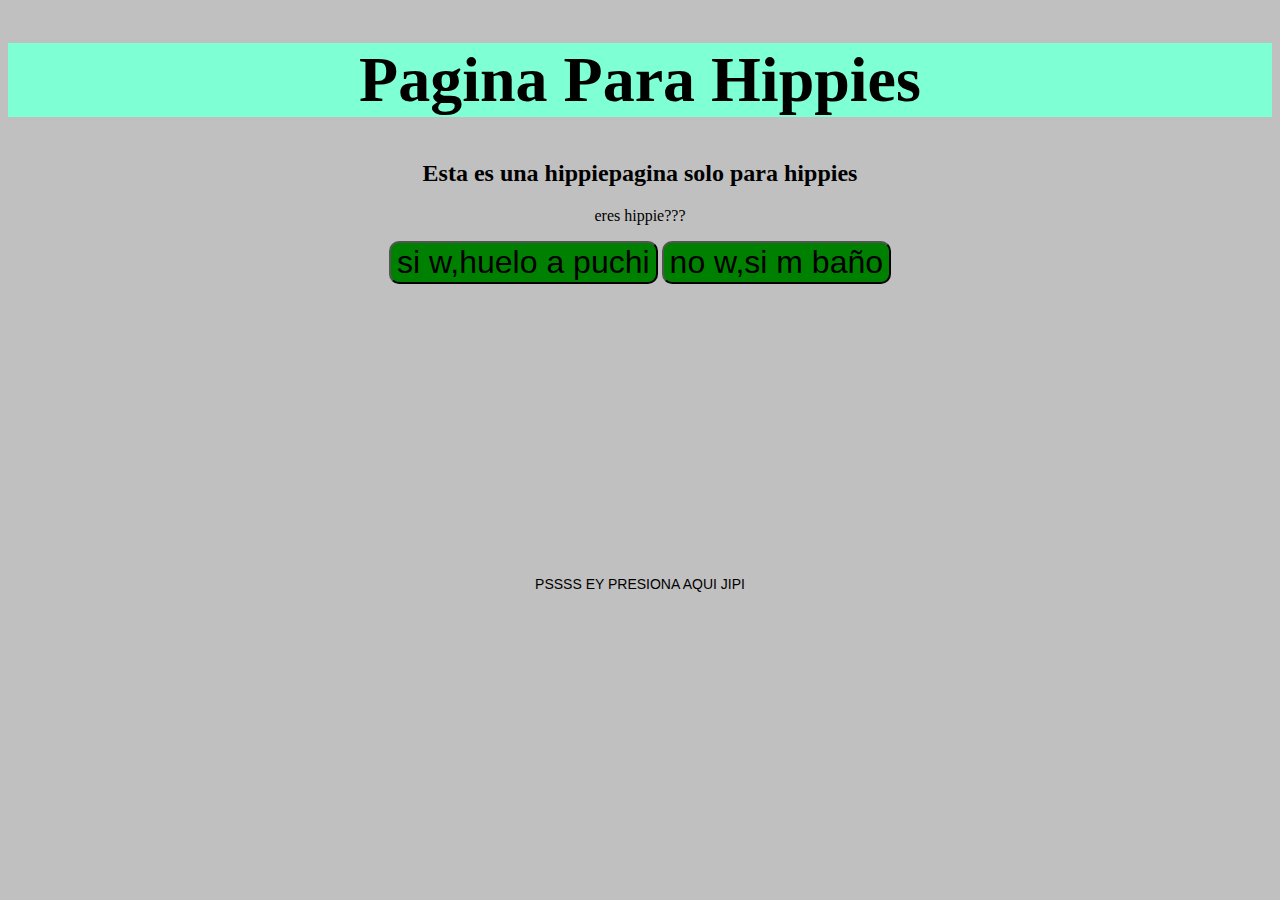
<file: index.html>
<!DOCTYPE html>
<html>
<head>
  <title>inicio</title>
  <link rel="stylesheet" href="style.css" />
</head>
<body>
  <h1>Pagina Para Hippies</h1>
  <h2>Esta es una hippiepagina solo para hippies</h2>
  <p>eres hippie???</p>
  <button id="jipi" onclick="jipitale()">si w,huelo a puchi</button>
  <button id="jipii" onclick="pichiegoma()">no w,si m baño</button>
  <br>
  <br>
  <br>
  <br>
  <br>
  <br>
  <br>
  <br>
  <br>
  <br>
  <br>
  <br>
  <br>
  <br>
  <br>
  <br>
  <br>
  <button onclick="pss()" class="pss" id="pss">PSSSS EY PRESIONA AQUI JIPI</button>
  <script src="script.js"></script>
</body>
</html>
</file>
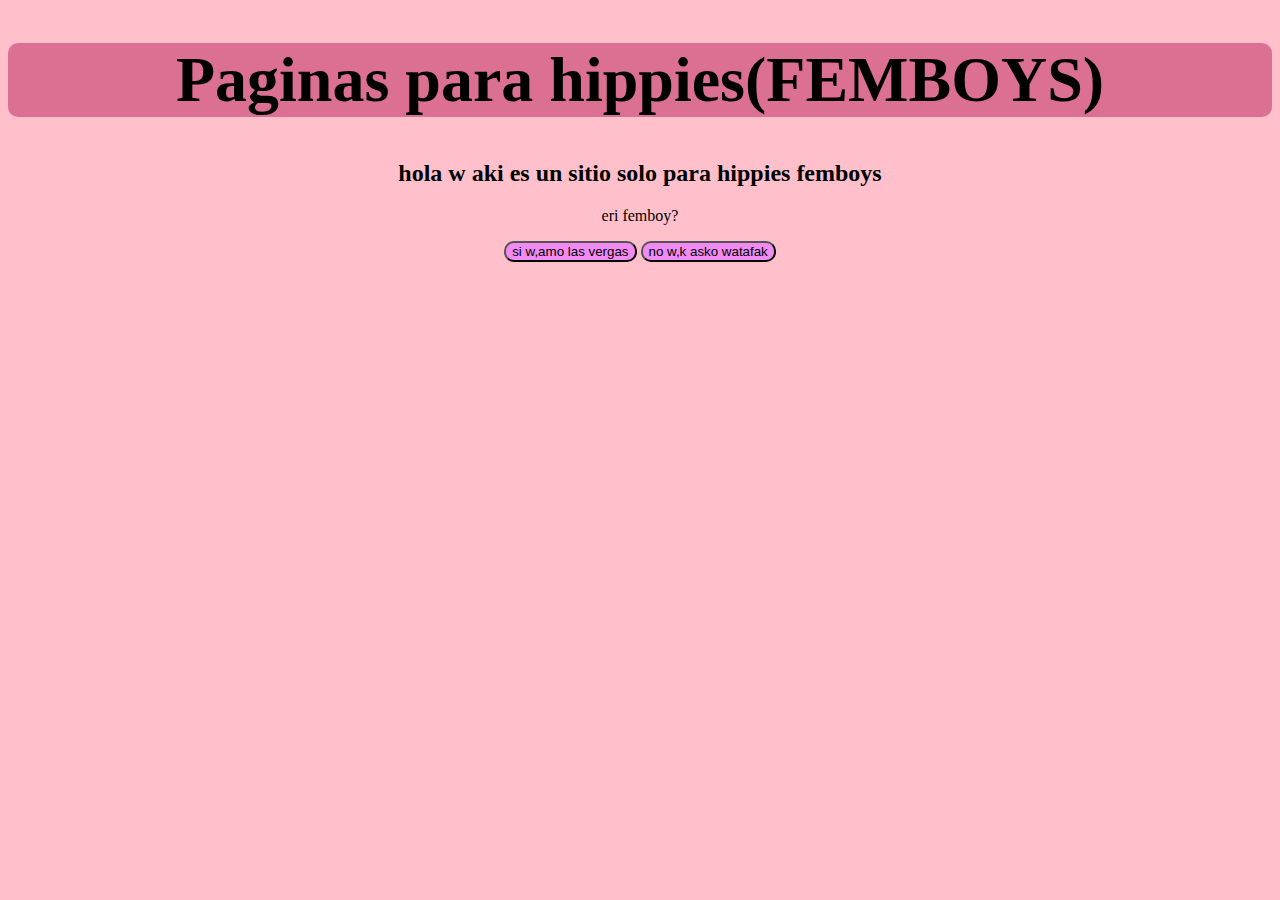
<file: femboy.html>
<!DOCTYPE html>
<html>
    <head>
        <title>
            femboys
        </title>
        <link rel="stylesheet" href="femboy.css" />
    </head>
    <body>
        <h1>Paginas para hippies(FEMBOYS)</h1>
        <h2>hola w aki es un sitio solo para hippies femboys</h2>
        <p>eri femboy?</p>
        <button onclick="siw()" id="siw">si w,amo las vergas</button>
        <button id="now" onclick="nowe()">no w,k asko watafak</button>
        <script src="femboy.js"></script>
    </body>
</html>
</file>
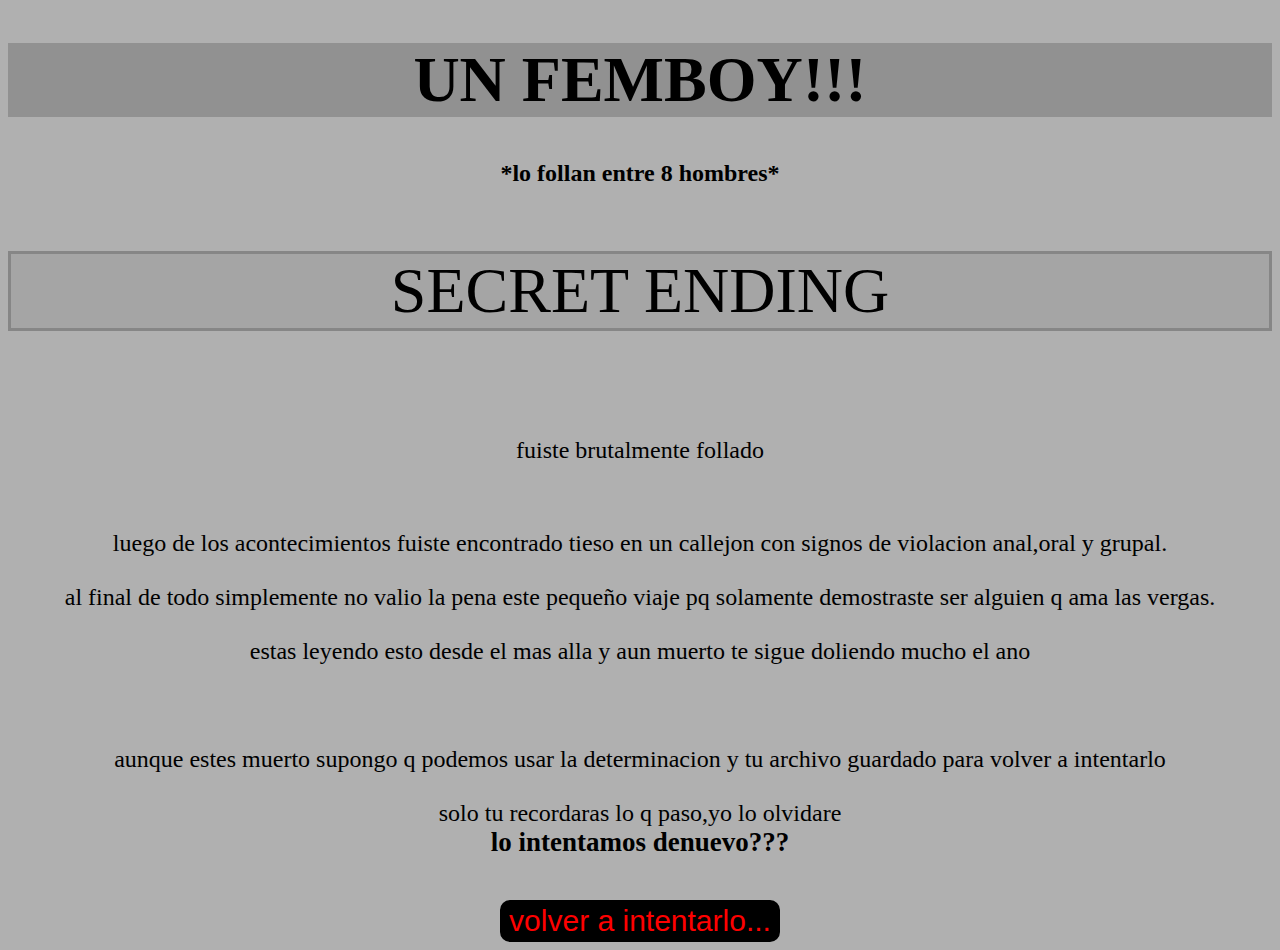
<file: femboys.html>
<!DOCTYPE html>
<html>
    <head>
        <title>hippie_femboy</title>
        <link rel="stylesheet" href="femboys.css" />
    </head>
    <body>
        <h1>UN FEMBOY!!!</h1>
        <h2>*lo follan entre 8 hombres*</h2>
        <p class="sekret">SECRET ENDING</p>
        <br>
        <p>fuiste brutalmente follado</p>
        <br>
        <p>
            luego de los acontecimientos fuiste encontrado tieso en un callejon con signos
            de violacion anal,oral y grupal.
            <br>
            <br>
            al final de todo simplemente no valio la pena este pequeño viaje pq solamente
            demostraste ser alguien q ama las vergas.
            <br>
            <br>
            estas leyendo esto desde el mas alla y aun muerto te sigue doliendo mucho el ano
            <br>
            <br>
            <br>
            <br>
            aunque estes muerto supongo q podemos usar la determinacion y tu archivo  guardado
            para volver a intentarlo
            <br>
            <br>
            solo tu recordaras lo q paso,yo lo olvidare
            <br>
            <b class="denuevowebon">lo intentamos denuevo???</b>
        </p>
        <br>
        <button onclick="respawneo()" id="respawn">volver a intentarlo...</button>
        <script src="femboys.js"></script>
    </body>
    
</html>
</file>
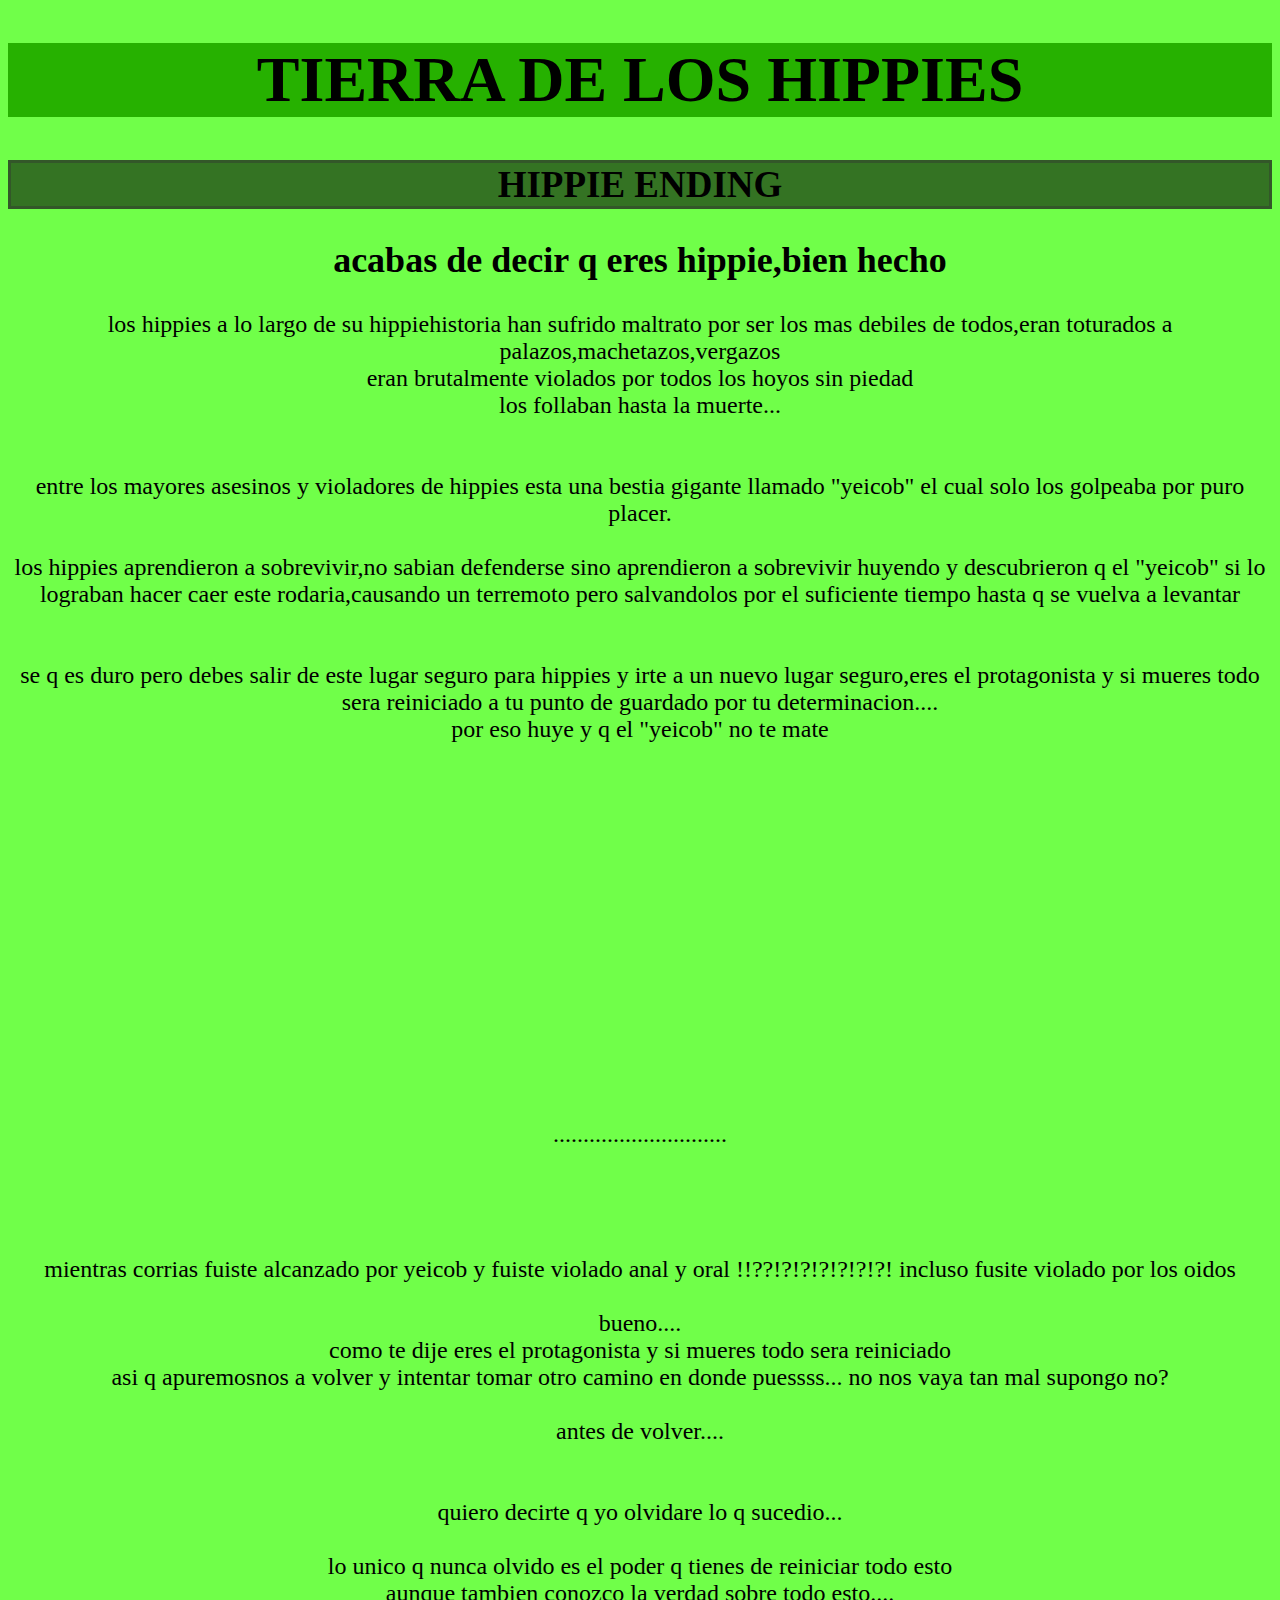
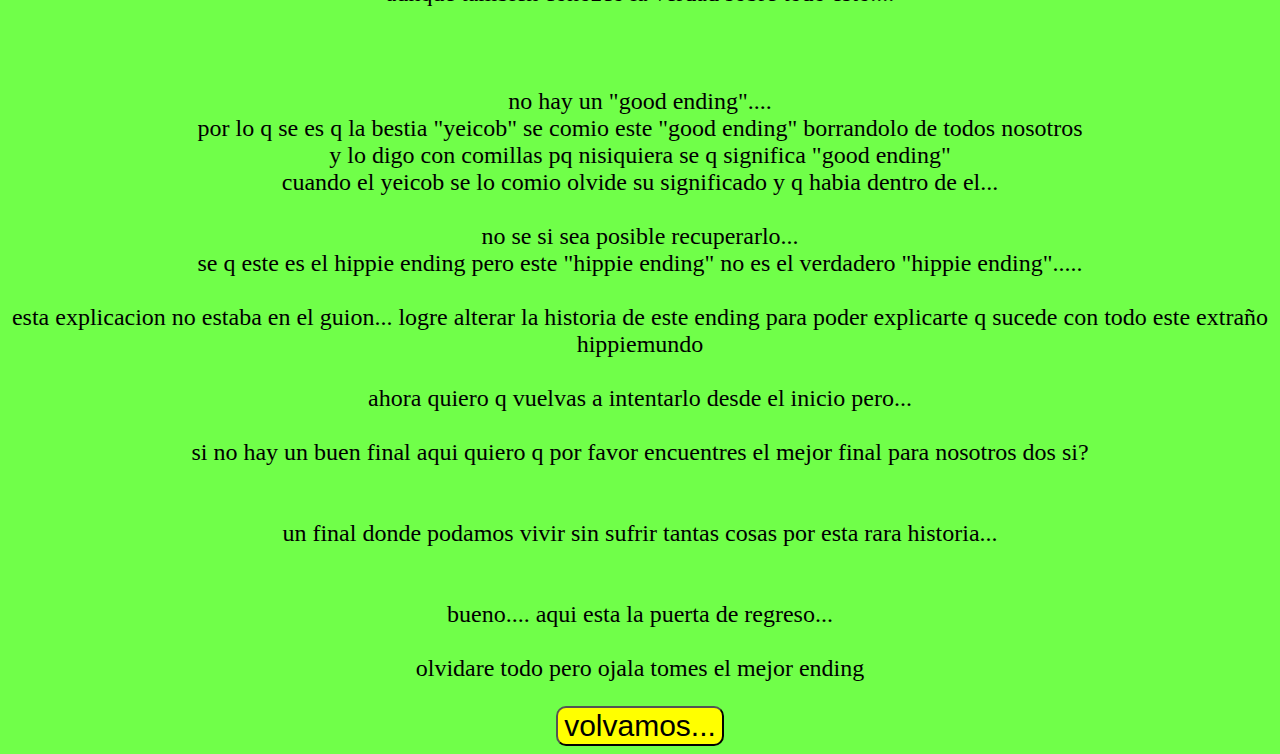
<file: hippie.html>
<!DOCTYPE html>
<html>
    <head>
        <title>hippie</title>
        <link rel="stylesheet" href="hippie.css" />
    </head>
    <body>
        <h1>TIERRA DE LOS HIPPIES</h1>
        <h2 class="hippien">HIPPIE ENDING</h2>
        <h2>acabas de decir q eres hippie,bien hecho</h2>
        <p>
            los hippies a lo largo de su hippiehistoria han sufrido
            maltrato por ser los mas debiles de todos,eran
            toturados a palazos,machetazos,vergazos
            <br>
            eran brutalmente violados por todos los hoyos sin piedad 
            <br>
            los follaban hasta la muerte...
            <br>
            <br>
            <br>
            entre los mayores asesinos y violadores de hippies esta una bestia
            gigante llamado "yeicob" el cual solo los golpeaba
            por puro placer.
            <br>
            <br>
            los hippies aprendieron a sobrevivir,no sabian defenderse sino
            aprendieron a sobrevivir huyendo y descubrieron q el "yeicob"
            si lo lograban hacer caer este rodaria,causando un terremoto pero
            salvandolos por el suficiente tiempo hasta q se vuelva a levantar
            <br>
            <br>
            <br>
            se q es duro pero debes salir de este lugar seguro para hippies y irte a un nuevo
            lugar seguro,eres el protagonista y si mueres todo sera reiniciado
            a tu punto de guardado por tu determinacion....
            <br>
            por eso huye y q el "yeicob" no te mate
            <br>
            <br>
            <br>
            <br>
            <br>
            <br>
            <br>
            <br>
            <br>
            <br>
            <br>
            <br>
            <br>
            <br>
            <br>
            .............................
            <br>
            <br>
            <br>
            <br>
            <br>
            mientras corrias fuiste alcanzado por yeicob y fuiste violado
            anal y oral !!??!?!?!?!?!?!?! incluso fusite violado por los oidos
            <br>
            <br>
            bueno....
            <br>
            como te dije eres el protagonista y si mueres todo sera reiniciado
            <br>
            asi q apuremosnos a volver y intentar tomar otro camino en donde puessss...
            no nos vaya tan mal supongo no?
            <br>
            <br>
            antes de volver....
            <br>
            <br>
            <br>
            quiero decirte q yo olvidare lo q sucedio...
            <br>
            <br>
            lo unico q nunca olvido es el poder q tienes de reiniciar todo esto
            <br>
            aunque tambien conozco la verdad sobre todo esto....
            <br>
            <br>
            <br>
            <br>
            no hay un "good ending".... 
            <br>
            por lo q se es q la bestia "yeicob" se comio este "good ending"
            borrandolo de todos nosotros
            <br>
            y lo digo con comillas pq nisiquiera se q significa "good ending"
            <br>
            cuando el yeicob se lo comio olvide su significado y q habia dentro de el...
            <br>
            <br>
            no se si sea posible recuperarlo...
            <br>
            se q este es el hippie ending pero este "hippie ending" no es
            el verdadero "hippie ending".....
            <br>
            <br>
            esta explicacion no estaba en el guion... logre alterar la historia
            de este ending para poder explicarte q sucede con todo este extraño hippiemundo
            <br>
            <br>
            ahora quiero q vuelvas a intentarlo desde el inicio pero...
            <br>
            <br>
            si no hay un buen final aqui quiero q por favor encuentres el mejor final para 
            nosotros dos si?
            <br>
            <br>
            <br>
            un final donde podamos vivir sin sufrir tantas cosas por esta rara historia...
            <br>
            <br>
            <br>
            bueno....
            aqui esta la puerta de regreso...
            <br>
            <br>
            olvidare todo pero ojala tomes el mejor ending
        </p>
        <button id="regreso" onclick="iniciacion()">volvamos...</button>
        <script src="hippie.js"></script>
    </body>
</html>
</file>
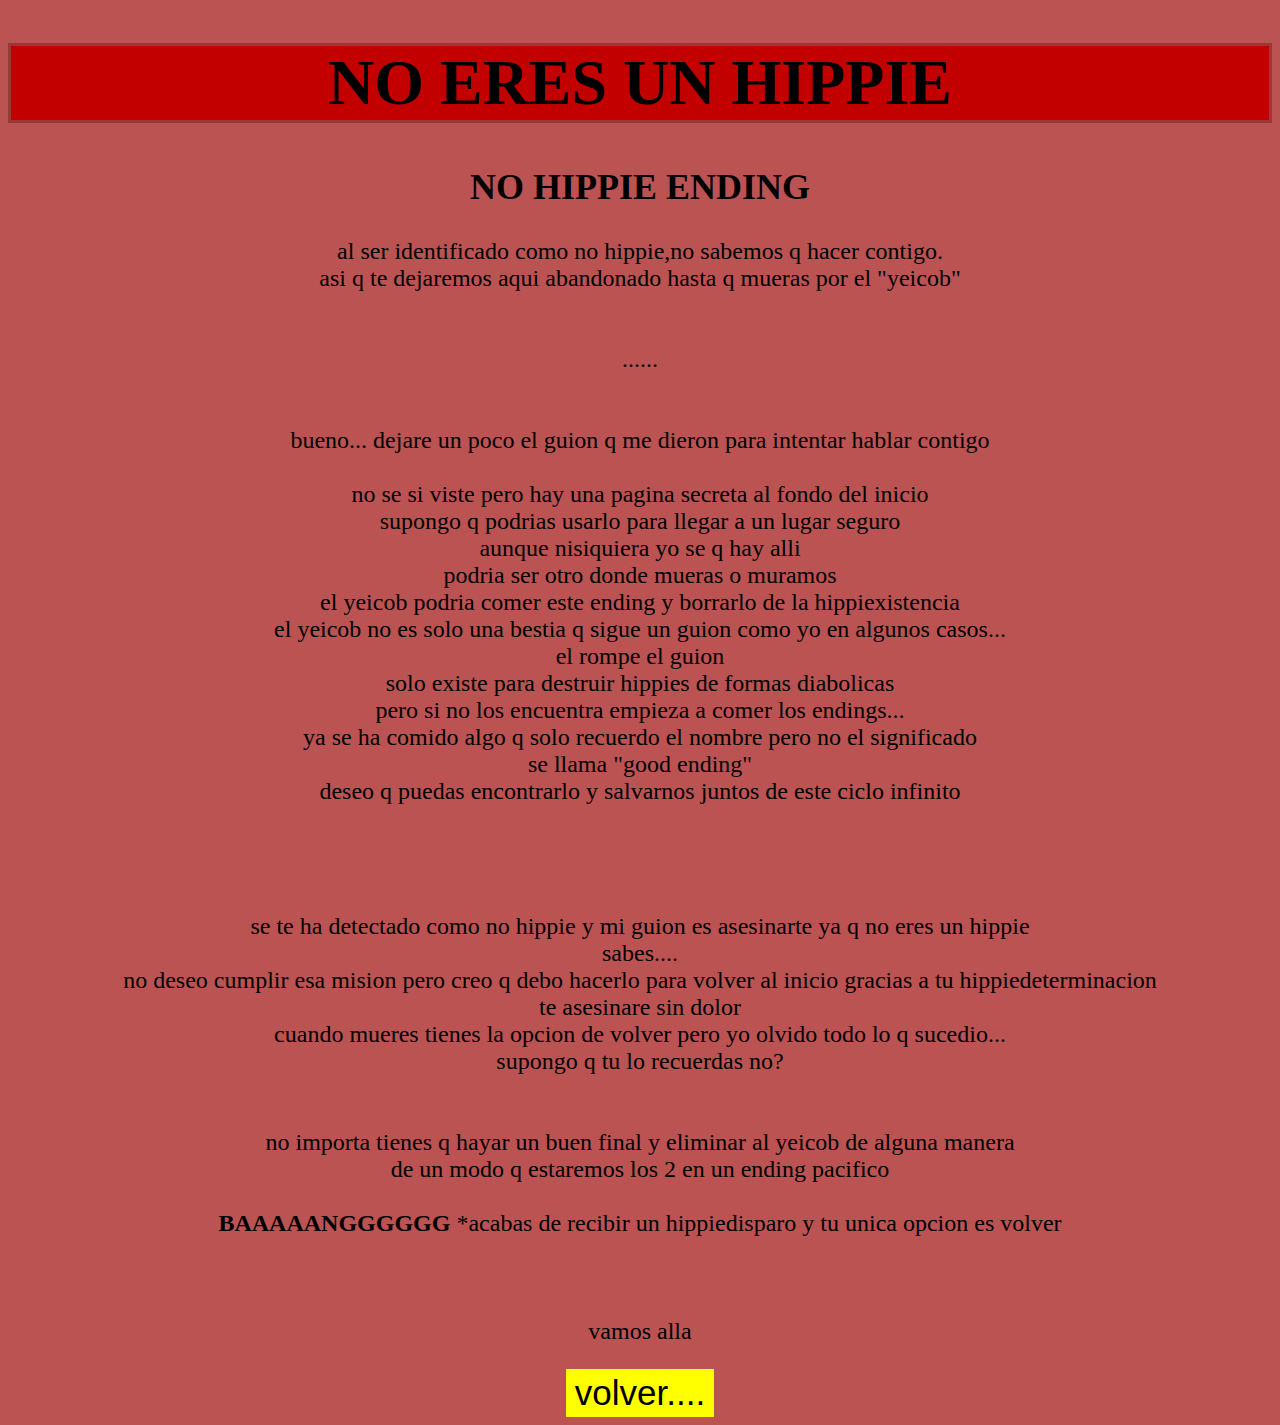
<file: nohippie.html>
<!DOCTYPE html>
<html>
    <head>
        <title>no_hippie</title>
        <link rel="stylesheet" href="nohippie.css" />
    </head>
    <body>
        <h1>NO ERES UN HIPPIE</h1>
        <h2>NO HIPPIE ENDING</h2>
        <p>
            al ser identificado como no hippie,no sabemos q hacer contigo.
            <br>
            asi q te dejaremos aqui abandonado hasta q mueras por el "yeicob"
            <br>
            <br>
            <br>
            ......
            <br>
            <br>
            <br>
            bueno... dejare un poco el guion q me dieron para intentar hablar contigo
            <br>
            <br>
            no se si viste pero hay una pagina secreta al fondo del inicio
            <br>
            supongo q podrias usarlo para llegar a un lugar seguro
            <br>
            aunque nisiquiera yo se q hay alli
            <br>
            podria ser otro donde mueras o muramos
            <br>
            el yeicob podria comer este ending y borrarlo de la hippiexistencia
            <br>
            el yeicob no es solo una bestia q sigue un guion como yo en algunos casos...
            <br>
            el rompe el guion
            <br>
            solo existe para destruir hippies de formas diabolicas
            <br>
            pero si no los encuentra empieza a comer los endings...
            <br>
            ya se ha comido algo q solo recuerdo el nombre pero no el significado
            <br>
            se llama "good ending"
            <br>
            deseo q puedas encontrarlo y salvarnos juntos de este ciclo infinito
            <br>
            <br>
            <br>
            <br>
            <br>
            se te ha detectado como no hippie y mi guion es asesinarte ya q no eres un hippie
            <br>
            sabes....
            <br>
            no deseo cumplir esa mision pero creo q debo hacerlo para volver al inicio
            gracias a tu hippiedeterminacion
            <br>
            te asesinare sin dolor
            <br>
            cuando mueres tienes la opcion de volver pero yo olvido todo lo q sucedio...
            <br>
            supongo q tu lo recuerdas no?
            <br>
            <br>
            <br>
            no importa tienes q hayar un buen final y eliminar al yeicob de alguna manera
            <br>
            de un modo q estaremos los 2 en un ending pacifico
            <br>
            <br>
            <b>BAAAAANGGGGGG</b>
            *acabas de recibir un hippiedisparo y tu unica opcion es volver
            <br>
            <br>
            <br>
            <br>
            vamos alla
        </p>
        <button id="nojipi" onclick="jipies()">volver....</button>
        <script src="nohippie.js"></script>
    </body>
</html>
</file>
<file: style.css>
h1{
    font-size: 64px;
    background-color: aquamarine;
    text-align: center;
}
.pss {
    background-color: silver;
    border: solid;
    border-color: silver;
    font-size: 14px;
}

button {
    background-color: green;
    border-radius: 10px;
    font-size: 32px;
}

body {
    background-color: silver;
    text-align: center;
}
</file>
<file: femboy.css>
button {
    background-color: #F18AF3;
    border-radius: 10px;
    font-size: 16px,
}
h1 {
    background-color: palevioletred;
    border-radius: 10px;
    font-size: 64px;
}

body {
    background-color: pink;
    text-align: center;
}
</file>
<file: femboys.css>
h1 {
    font-size: 64px;
    background-color: #919191;

}

body {
    background-color: #B0B0B0;
    text-align: center;
}

.sekret {
    font-size: 64px;
    border: solid;
    border-color:  #868686;
    background-color: #A5A5A5;
}

p {
    font-size: 24px;
}

button {
    background-color: black;
    border-radius: 10px;
    font-size: 30px;
    color: red;
    border: solid;
    border-color: black;
    font-family:'Franklin Gothic Medium', 'Arial Narrow', Arial, sans-serif;
}

.denuevowebon {
    font-size: 27px;
}
</file>
<file: hippie.css>
body {
    background-color: #70FF49;
    text-align: center;
    font-size: 24px;
}

h1 {
    font-size: 64px;
    background-color: #26B100;

}

.hippien {
    font-size: 37px;
    background-color: #347323;
    border: solid;
    border-color: #335729;

}

button {
    background-color:yellow;
    border-radius: 10px;
    font-size: 30px;

    
}
</file>
<file: nohippie.css>
body {
    text-align: center;
    background-color: #BC5353;
    font-size: 24px;

}

h1 {
    font-size: 64px;
    background-color: #C20000;
    border: solid;
    border-color: #9A3838;
}

button {
    background-color: yellow;
    font-size: 35px;
    border: solid;
    border-color: yellow;
}
</file>
